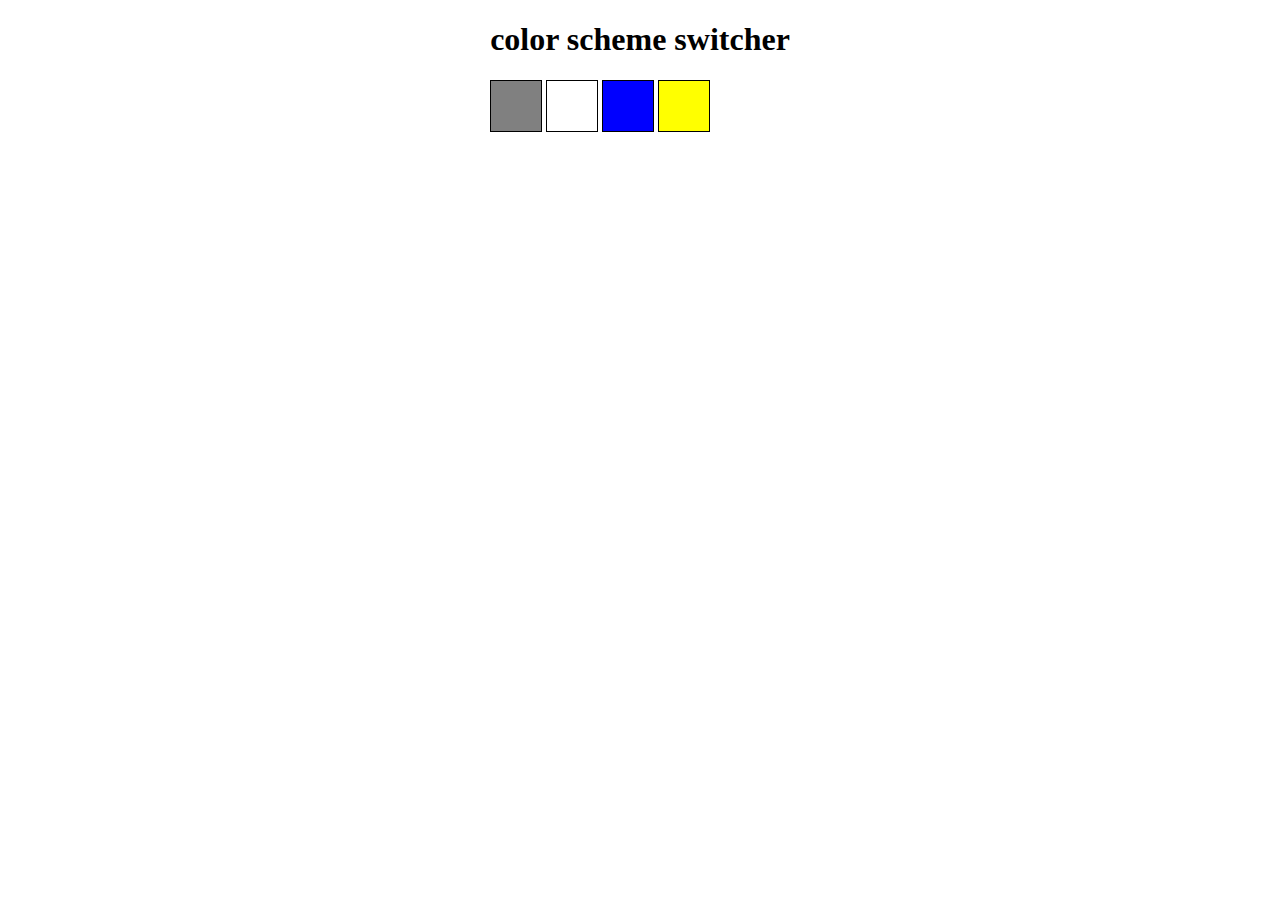
<file: DOMproject1/index.html>
<!DOCTYPE html>
<html lang="en">
<head>
    <meta charset="UTF-8">
    <meta name="viewport" content="width=device-width, initial-scale=1.0">
    <title>Document</title>
    <link rel="stylesheet" href="style.css">
</head>
<body>
    <div class="canvas">
        <h1>color scheme switcher</h1>
        <span class="button" id="grey"></span>
        <span class="button" id="white"></span>
        <span class="button" id="blue"></span>
        <span class="button" id="yellow"></span>
    </div>
    <script src="script.js"></script>
</body>
</html>
</file>
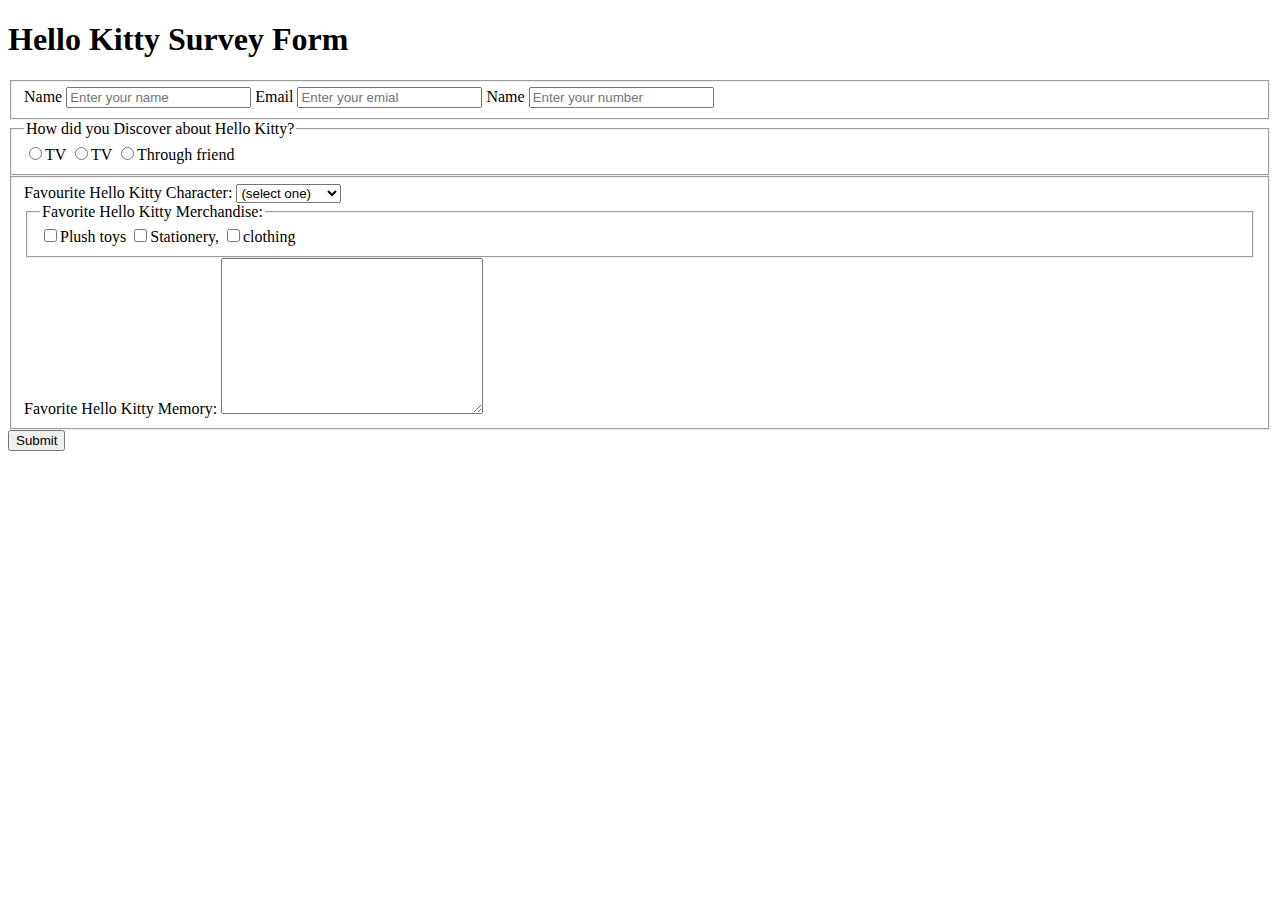
<file: Hello_kitty_form/index.html>
<!DOCTYPE html>
<html lang="en">
<head>
    <meta charset="UTF-8">
    <meta name="viewport" content="width=device-width, initial-scale=1.0">
    <title>Document</title>
</head>
<body>
    <h1 id="title">Hello Kitty Survey Form</h1>
    <p id="description"></p>
    <form id="survey-form">
        <fieldset>
            <label for="name" id="name-label">Name</label>
            <input type="text" id="name" placeholder="Enter your name">
            <label for="email" id="email-label">Email</label>
            <input type="email" id="email" placeholder="Enter your emial">
            <label for="number" id="number-label">Name</label>
            <input type="number" id="number" placeholder="Enter your number">
        </fieldset>   
        <fieldset>
            <legend>How did you Discover about Hello Kitty?</legend>
            <label for="tv"><input type="radio" name="tv" id="tv">TV</label>
            <label for="social-media"><input type="radio" name="social-media" id="social-media">TV</label>
            <label for="friend"><input type="radio" name="friend" id="friend">Through friend</label>
         </fieldset>
         <fieldset>
            <label for="dropdown">Favourite Hello Kitty Character:
                <select name="dropdown" id="dropdown">
                    <option value="">(select one)</option>
                    <option value="hello-kitty">Hello Kitty</option>
                    <option value="my-melody">My Melody</option>
                    <option value="pompompurin">Pompompurin</option>
                    <option value="cinnamoroll">Cinnamoroll</option>
                    <option value="keroppi">Keroppi</option>
                    <option value="badts-maru">Badtz-Maru</option>
                </select>
             </label>  
             <fieldset>
                <legend>Favorite Hello Kitty Merchandise:</legend>
                <label for="plush-toys"><input type="checkbox" name="merchandise" id="plush-toys">Plush toys</label>
                <label for="stationary"><input type="checkbox" name="merchandise" id="stationary">Stationery,</label>
                <label for="clothing"><input type="checkbox" name="merchandise" id="clothing">clothing</label>    
             </fieldset>
            <label for="memory">Favorite Hello Kitty Memory: <textarea name="memory" id="memory" cols="30" rows="10"></textarea></label>        
         </fieldset>    
        <input type="submit" id="submit">
    </form>
</body>
</html>
</file>
<file: DOMproject1/style.css>
body{
    margin: 0;
    padding: 0;
    box-sizing: border-box;
    display: flex;
    align-items: center;
    justify-content: center;
}
.button {
    /* background-color: blueviolet; */
    display: inline-block;
    height: 50px;
    width: 50px;
    border: 1px solid black;
}
#grey {
    background-color: grey;
}
#white{
    background-color: white;
}
#blue{
    background-color: blue;
}
#yellow{
    background-color: yellow;
}
</file>
